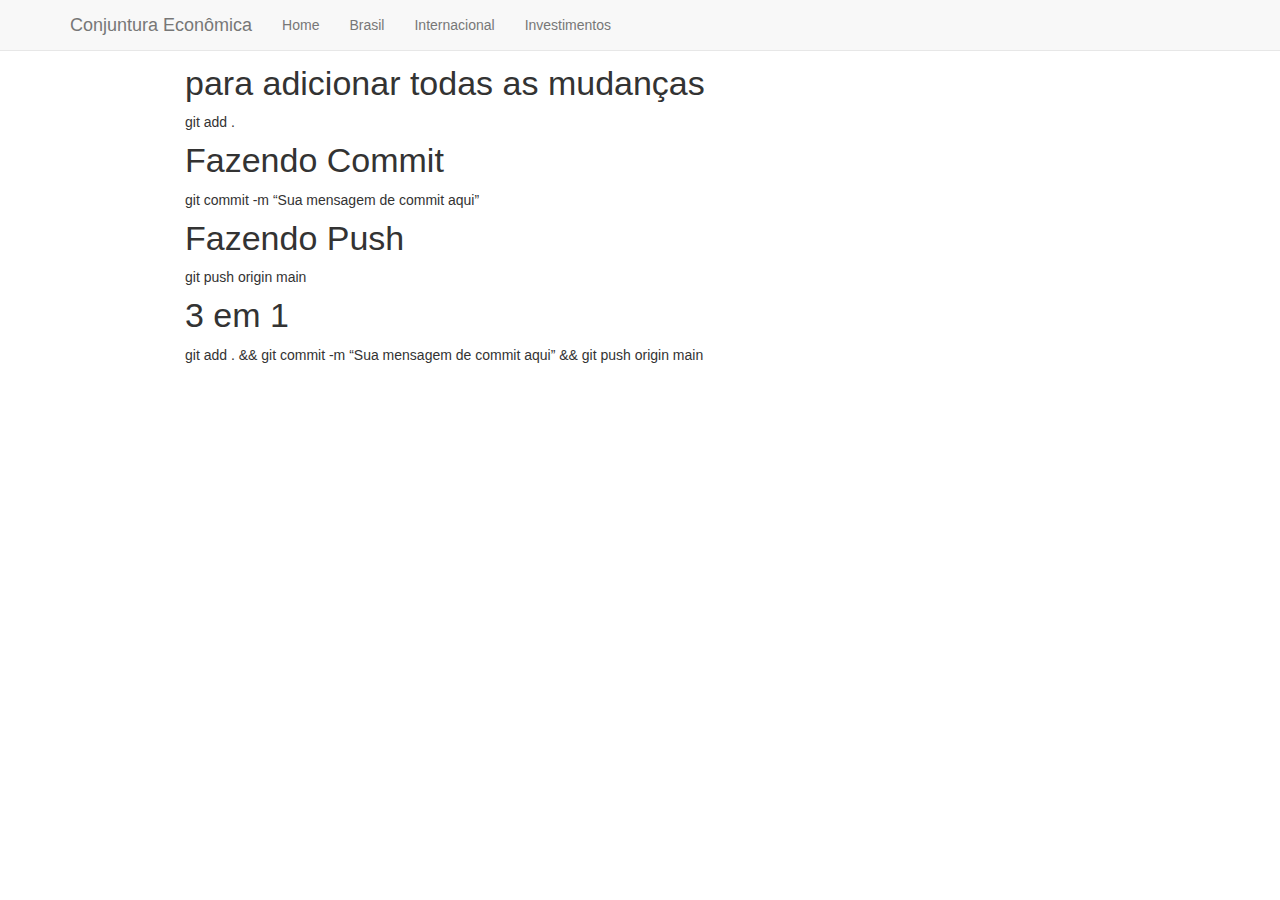
<file: docs/cmdgit.html>
<!DOCTYPE html>

<html>

<head>

<meta charset="utf-8" />
<meta name="generator" content="pandoc" />
<meta http-equiv="X-UA-Compatible" content="IE=EDGE" />




<title>cmdgit</title>

<script src="site_libs/header-attrs-2.26/header-attrs.js"></script>
<script src="site_libs/jquery-3.6.0/jquery-3.6.0.min.js"></script>
<meta name="viewport" content="width=device-width, initial-scale=1" />
<link href="site_libs/bootstrap-3.3.5/css/bootstrap.min.css" rel="stylesheet" />
<script src="site_libs/bootstrap-3.3.5/js/bootstrap.min.js"></script>
<script src="site_libs/bootstrap-3.3.5/shim/html5shiv.min.js"></script>
<script src="site_libs/bootstrap-3.3.5/shim/respond.min.js"></script>
<style>h1 {font-size: 34px;}
       h1.title {font-size: 38px;}
       h2 {font-size: 30px;}
       h3 {font-size: 24px;}
       h4 {font-size: 18px;}
       h5 {font-size: 16px;}
       h6 {font-size: 12px;}
       code {color: inherit; background-color: rgba(0, 0, 0, 0.04);}
       pre:not([class]) { background-color: white }</style>
<script src="site_libs/navigation-1.1/tabsets.js"></script>
<link href="site_libs/highlightjs-9.12.0/default.css" rel="stylesheet" />
<script src="site_libs/highlightjs-9.12.0/highlight.js"></script>

<style type="text/css">
  code{white-space: pre-wrap;}
  span.smallcaps{font-variant: small-caps;}
  span.underline{text-decoration: underline;}
  div.column{display: inline-block; vertical-align: top; width: 50%;}
  div.hanging-indent{margin-left: 1.5em; text-indent: -1.5em;}
  ul.task-list{list-style: none;}
    </style>

<style type="text/css">code{white-space: pre;}</style>
<script type="text/javascript">
if (window.hljs) {
  hljs.configure({languages: []});
  hljs.initHighlightingOnLoad();
  if (document.readyState && document.readyState === "complete") {
    window.setTimeout(function() { hljs.initHighlighting(); }, 0);
  }
}
</script>









<style type = "text/css">
.main-container {
  max-width: 940px;
  margin-left: auto;
  margin-right: auto;
}
img {
  max-width:100%;
}
.tabbed-pane {
  padding-top: 12px;
}
.html-widget {
  margin-bottom: 20px;
}
button.code-folding-btn:focus {
  outline: none;
}
summary {
  display: list-item;
}
details > summary > p:only-child {
  display: inline;
}
pre code {
  padding: 0;
}
</style>


<style type="text/css">
.dropdown-submenu {
  position: relative;
}
.dropdown-submenu>.dropdown-menu {
  top: 0;
  left: 100%;
  margin-top: -6px;
  margin-left: -1px;
  border-radius: 0 6px 6px 6px;
}
.dropdown-submenu:hover>.dropdown-menu {
  display: block;
}
.dropdown-submenu>a:after {
  display: block;
  content: " ";
  float: right;
  width: 0;
  height: 0;
  border-color: transparent;
  border-style: solid;
  border-width: 5px 0 5px 5px;
  border-left-color: #cccccc;
  margin-top: 5px;
  margin-right: -10px;
}
.dropdown-submenu:hover>a:after {
  border-left-color: #adb5bd;
}
.dropdown-submenu.pull-left {
  float: none;
}
.dropdown-submenu.pull-left>.dropdown-menu {
  left: -100%;
  margin-left: 10px;
  border-radius: 6px 0 6px 6px;
}
</style>

<script type="text/javascript">
// manage active state of menu based on current page
$(document).ready(function () {
  // active menu anchor
  href = window.location.pathname
  href = href.substr(href.lastIndexOf('/') + 1)
  if (href === "")
    href = "index.html";
  var menuAnchor = $('a[href="' + href + '"]');

  // mark the anchor link active (and if it's in a dropdown, also mark that active)
  var dropdown = menuAnchor.closest('li.dropdown');
  if (window.bootstrap) { // Bootstrap 4+
    menuAnchor.addClass('active');
    dropdown.find('> .dropdown-toggle').addClass('active');
  } else { // Bootstrap 3
    menuAnchor.parent().addClass('active');
    dropdown.addClass('active');
  }

  // Navbar adjustments
  var navHeight = $(".navbar").first().height() + 15;
  var style = document.createElement('style');
  var pt = "padding-top: " + navHeight + "px; ";
  var mt = "margin-top: -" + navHeight + "px; ";
  var css = "";
  // offset scroll position for anchor links (for fixed navbar)
  for (var i = 1; i <= 6; i++) {
    css += ".section h" + i + "{ " + pt + mt + "}\n";
  }
  style.innerHTML = "body {" + pt + "padding-bottom: 40px; }\n" + css;
  document.head.appendChild(style);
});
</script>

<!-- tabsets -->

<style type="text/css">
.tabset-dropdown > .nav-tabs {
  display: inline-table;
  max-height: 500px;
  min-height: 44px;
  overflow-y: auto;
  border: 1px solid #ddd;
  border-radius: 4px;
}

.tabset-dropdown > .nav-tabs > li.active:before, .tabset-dropdown > .nav-tabs.nav-tabs-open:before {
  content: "\e259";
  font-family: 'Glyphicons Halflings';
  display: inline-block;
  padding: 10px;
  border-right: 1px solid #ddd;
}

.tabset-dropdown > .nav-tabs.nav-tabs-open > li.active:before {
  content: "\e258";
  font-family: 'Glyphicons Halflings';
  border: none;
}

.tabset-dropdown > .nav-tabs > li.active {
  display: block;
}

.tabset-dropdown > .nav-tabs > li > a,
.tabset-dropdown > .nav-tabs > li > a:focus,
.tabset-dropdown > .nav-tabs > li > a:hover {
  border: none;
  display: inline-block;
  border-radius: 4px;
  background-color: transparent;
}

.tabset-dropdown > .nav-tabs.nav-tabs-open > li {
  display: block;
  float: none;
}

.tabset-dropdown > .nav-tabs > li {
  display: none;
}
</style>

<!-- code folding -->




</head>

<body>


<div class="container-fluid main-container">




<div class="navbar navbar-default  navbar-fixed-top" role="navigation">
  <div class="container">
    <div class="navbar-header">
      <button type="button" class="navbar-toggle collapsed" data-toggle="collapse" data-bs-toggle="collapse" data-target="#navbar" data-bs-target="#navbar">
        <span class="icon-bar"></span>
        <span class="icon-bar"></span>
        <span class="icon-bar"></span>
      </button>
      <a class="navbar-brand" href="index.html">Conjuntura Econômica</a>
    </div>
    <div id="navbar" class="navbar-collapse collapse">
      <ul class="nav navbar-nav">
        <li>
  <a href="index.html">Home</a>
</li>
<li>
  <a href="Economia.html">Brasil</a>
</li>
<li>
  <a href="Internacional.html">Internacional</a>
</li>
<li>
  <a href="Investimentos.html">Investimentos</a>
</li>
      </ul>
      <ul class="nav navbar-nav navbar-right">
        <li>
  <a href="https://www.linkedin.com/in/luiz-felipe-meier-cfp®-69a3b6a2">
    <span class="fa fa-brands fa-linkedin"></span>
     
  </a>
</li>
<li>
  <a href="mailto:luizfelipe.meier@hotmail.com">
    <span class="fa fa-solid fa-square-envelope"></span>
     
  </a>
</li>
      </ul>
    </div><!--/.nav-collapse -->
  </div><!--/.container -->
</div><!--/.navbar -->

<div id="header">




</div>


<div id="para-adicionar-todas-as-mudanças" class="section level1">
<h1>para adicionar todas as mudanças</h1>
<p>git add .</p>
</div>
<div id="fazendo-commit" class="section level1">
<h1>Fazendo Commit</h1>
<p>git commit -m “Sua mensagem de commit aqui”</p>
</div>
<div id="fazendo-push" class="section level1">
<h1>Fazendo Push</h1>
<p>git push origin main</p>
</div>
<div id="em-1" class="section level1">
<h1>3 em 1</h1>
<p>git add . &amp;&amp; git commit -m “Sua mensagem de commit aqui”
&amp;&amp; git push origin main</p>
</div>




</div>

<script>

// add bootstrap table styles to pandoc tables
function bootstrapStylePandocTables() {
  $('tr.odd').parent('tbody').parent('table').addClass('table table-condensed');
}
$(document).ready(function () {
  bootstrapStylePandocTables();
});


</script>

<!-- tabsets -->

<script>
$(document).ready(function () {
  window.buildTabsets("TOC");
});

$(document).ready(function () {
  $('.tabset-dropdown > .nav-tabs > li').click(function () {
    $(this).parent().toggleClass('nav-tabs-open');
  });
});
</script>

<!-- code folding -->


<!-- dynamically load mathjax for compatibility with self-contained -->
<script>
  (function () {
    var script = document.createElement("script");
    script.type = "text/javascript";
    script.src  = "https://mathjax.rstudio.com/latest/MathJax.js?config=TeX-AMS-MML_HTMLorMML";
    document.getElementsByTagName("head")[0].appendChild(script);
  })();
</script>

</body>
</html>
</file>
<file: docs/site_libs/highlightjs-9.12.0/default.css>
.hljs-literal {
  color: #990073;
}

.hljs-number {
  color: #099;
}

.hljs-comment {
  color: #998;
  font-style: italic;
}

.hljs-keyword {
  color: #900;
  font-weight: bold;
}

.hljs-string {
  color: #d14;
}
</file>
